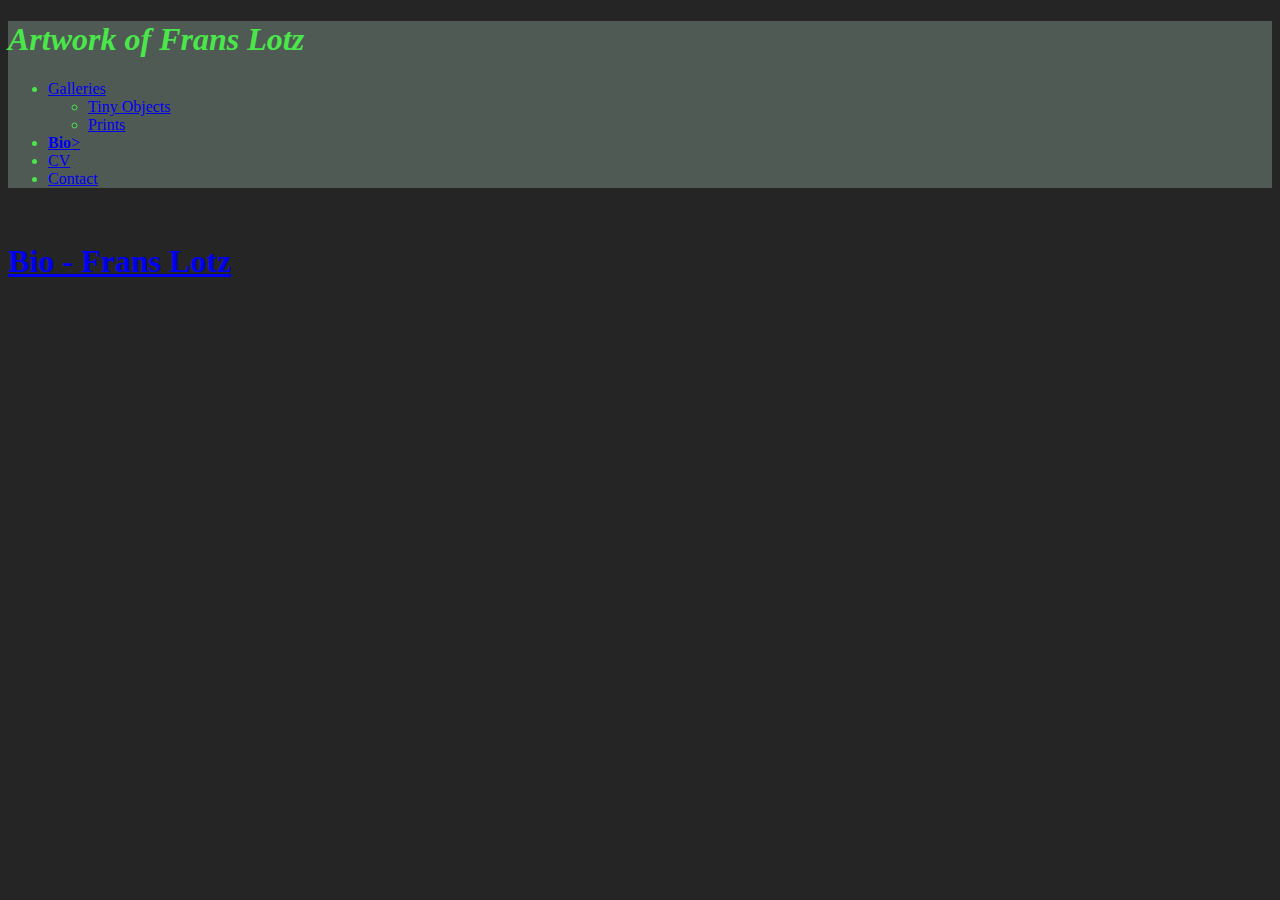
<file: Bio/index.html>
<!DOCTYPE html>
<html>
    <head>
        <title>Bio - Frans Lotz</title>
        <link href = "styles.css" rel="stylesheet" type = "text/css"></link>
    </head>
    <body>
        <header>
            <h1><strong><i>Artwork of Frans Lotz</i></strong></h1>
        <ul id=nav>
            <li><a href="Galleries.html">Galleries</a.href></a></li>
            <ul id=galleries>
                <li><a href="Galleries/Tiny_Objects.html">Tiny Objects</a></li>
                <li><a href="Galleries/Prints.html">Prints</a></li>
            </ul>
            <li><a href="Bio.html"><strong>Bio</strong>></a.href></li>
            <li><a href="CV.html">CV</a.href></li>
            <li><a href="Contact.html">Contact</a.href></li>
        </ul></header><br />
        <h1>Bio - Frans Lotz</h1>
    </body>
</html>
</file>
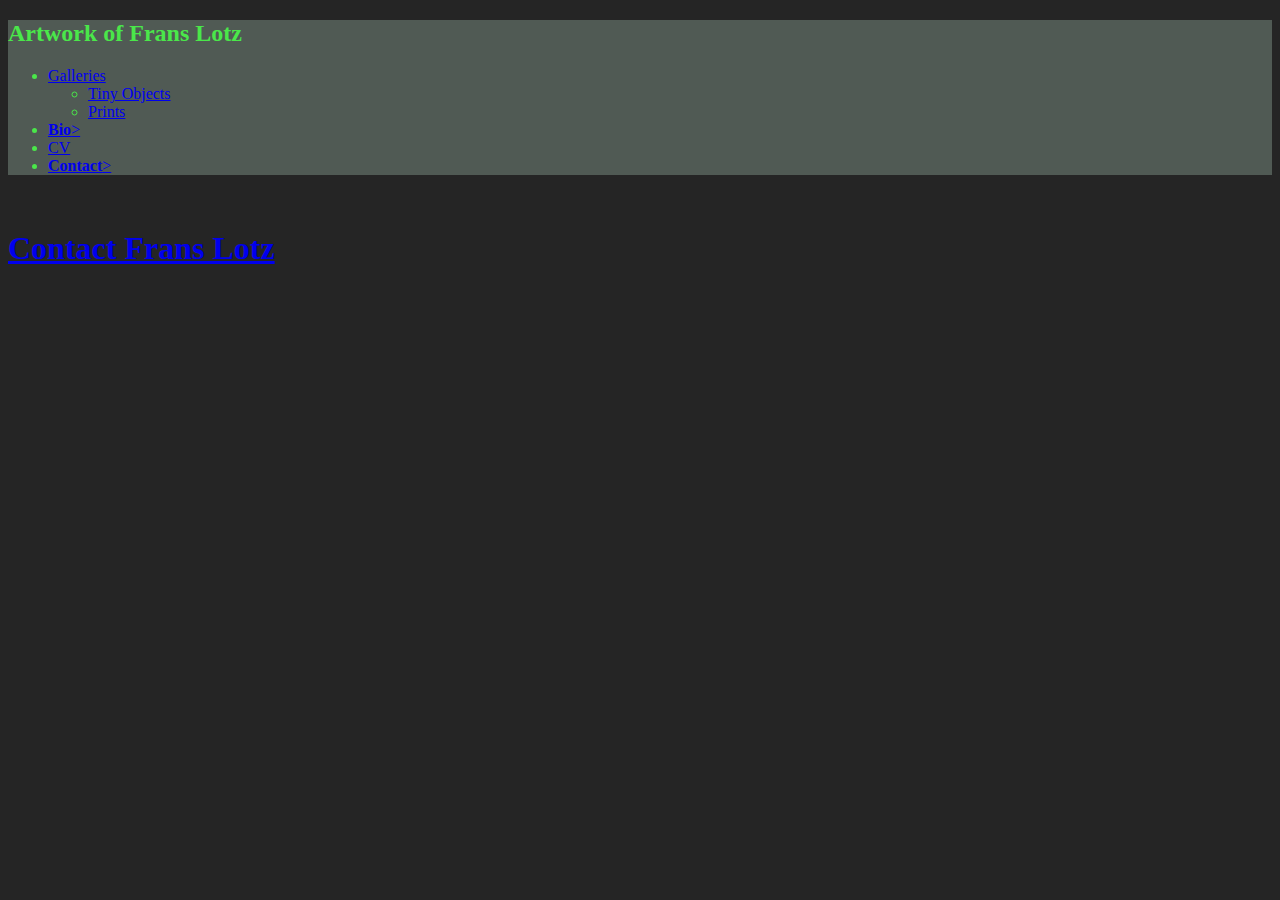
<file: Contact/index.html>
<!DOCTYPE html>
<html>
    <head>
        <title>Contact Frans Lotz</title>
        <link href = "styles.css" rel="stylesheet" type = "text/css"></link>
    </head>
    <body>
        <header>
            <h2 id=logo>Artwork of Frans Lotz</h2>
        <ul id=nav>
            <li><a href="Galleries/index.html">Galleries</a.href></a></li>
            <ul id=galleries>
                <li><a href="Galleries/Tiny_Objects/index.html">Tiny Objects</a></li>
                <li><a href="Galleries/Prints/index.html">Prints</a></li>
            </ul>
            <li><a href="Bio/index.html"><strong>Bio</strong>></a.href></li>
            <li><a href="CV/index.html">CV</a.href></li>
            <li><a href="Contact/index.html"><strong>Contact</strong>></a.href></li>
        </ul></header><br />
        <h1>Contact Frans Lotz</h1>
    </body>
</html>
</file>
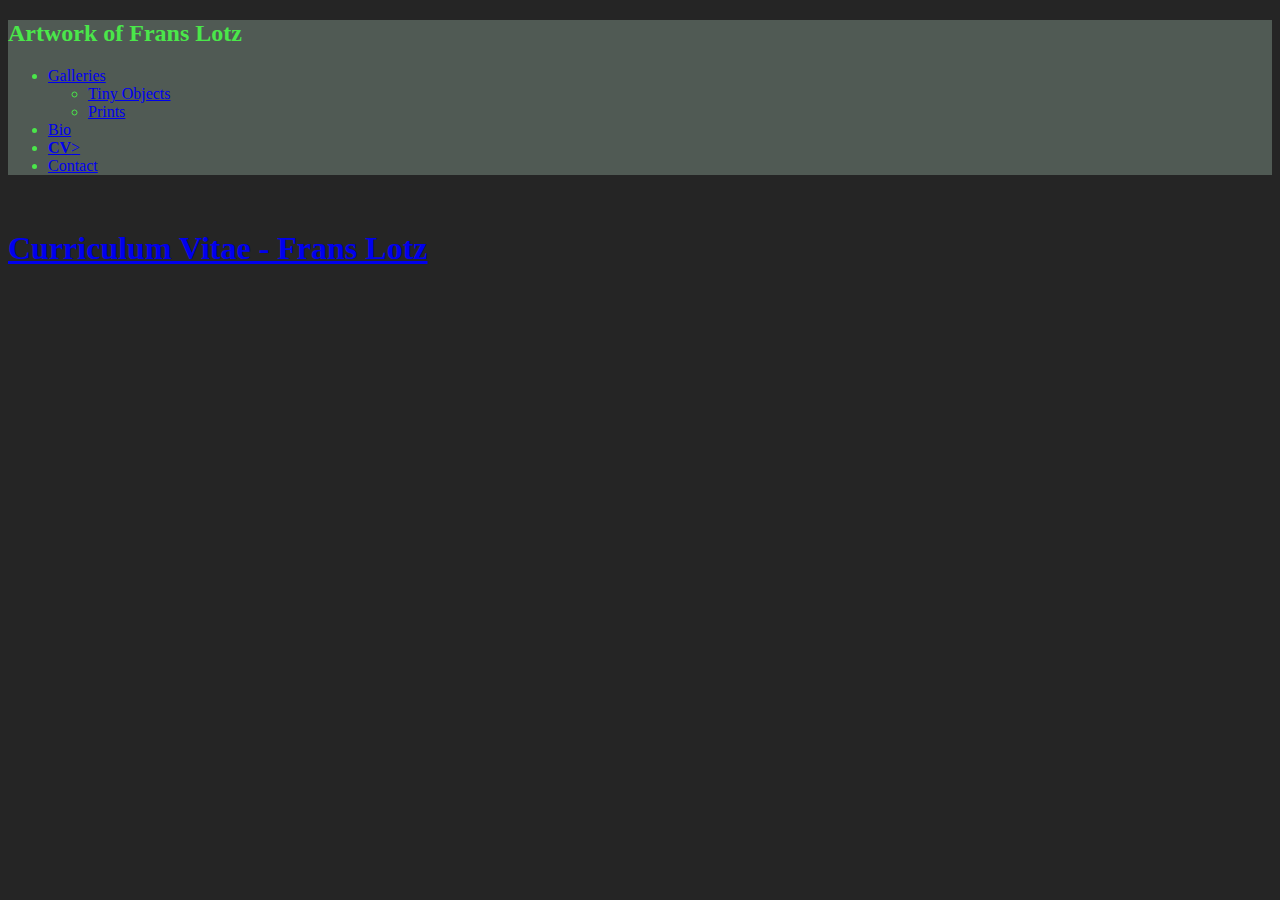
<file: CV/index.html>
<!DOCTYPE html>
<html>
    <head>
        <title>Curriculum Vitae - Frans Lotz</title>
        <link href = "styles.css" rel="stylesheet" type = "text/css"></link>
    </head>
    <body>
        <header>
            <h2 id=logo>Artwork of Frans Lotz</h2>
        <ul id=nav>
            <li><a href="Galleries/index.html">Galleries</a.href></a></li>
            <ul id=galleries>
                <li><a href="Galleries/Tiny_Objects/index.html">Tiny Objects</a></li>
                <li><a href="Galleries/Prints/index.html">Prints</a></li>
            </ul>
            <li><a href="Bio/index.html">Bio</a.href></li>
            <li><a href="CV/index.html"><strong>CV</strong>></a.href></li>
            <li><a href="Contact/index.html">Contact</a.href></li>
        </ul></header><br />
        <h1>Curriculum Vitae - Frans Lotz</h1>
    </body>
</html>
</file>
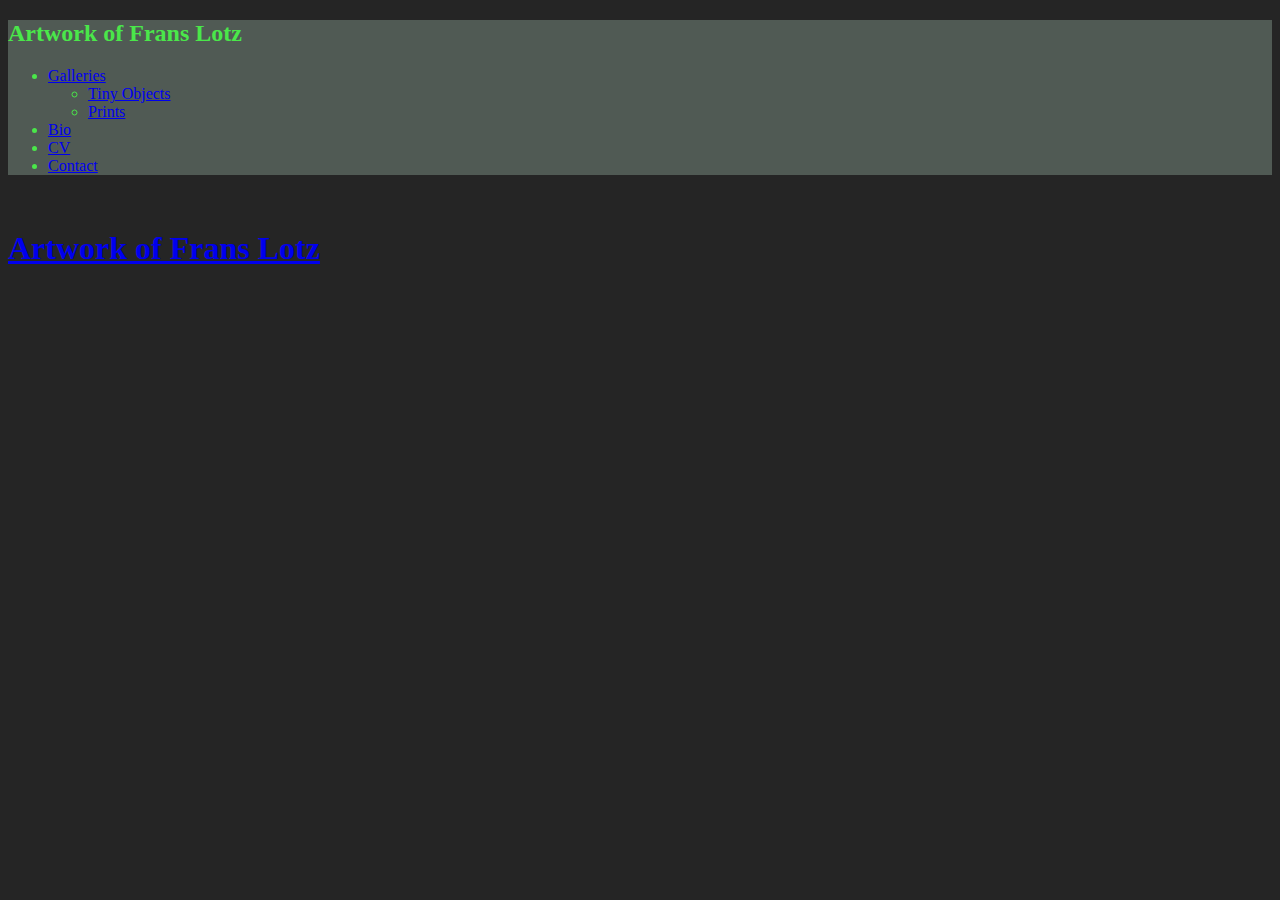
<file: Home/index.html>
<!DOCTYPE html>
<html>
    <head>
        <title>Artwork of Frans Lotz</title>
        <link href = "styles.css" rel="stylesheet" type = "text/css">
    </head>
    <body>
        <header>
            <h2 id=logo>Artwork of Frans Lotz</h2>
        <ul id=nav>
            <li><a href="Galleries/index.html">Galleries</a.href></a></li>
            <ul id=galleries>
                <li><a href="Galleries/Tiny_Objects/index.html">Tiny Objects</a></li>
                <li><a href="Galleries/Prints/index.html">Prints</a></li>
            </ul>
            <li><a href="Bio/index.html">Bio</a.href></li>
            <li><a href="CV/index.html">CV</a.href></li>
            <li><a href="Contact/index.html">Contact</a.href></li>
        </ul></header><br />
        <h1 id=pageTitle>Artwork of Frans Lotz</h1>
    </body>
</html>
</file>
<file: Bio/styles.css>
body {
    background: rgb(37, 37, 37);
    color: rgb(74, 231, 74);
}
header {
    background: rgb(80, 90, 84);
    color: rgb(74, 231, 74);
    padding: 5 15 0 15;
}
nav ul li {
    display: inline-block;
    color: rgb(74, 231, 74);
    list-style: none;
}
</file>
<file: Contact/styles.css>
body {
    background: rgb(37, 37, 37);
    color: rgb(74, 231, 74);
}
header {
    background: rgb(80, 90, 84);
    color: rgb(74, 231, 74);
    padding: 5 15 0 15;
}
nav ul li {
    display: inline-block;
    color: rgb(74, 231, 74);
    list-style: none;
}
</file>
<file: CV/styles.css>
body {
    background: rgb(37, 37, 37);
    color: rgb(74, 231, 74);
}
header {
    background: rgb(80, 90, 84);
    color: rgb(74, 231, 74);
    padding: 5 15 0 15;
}
nav ul li {
    display: inline-block;
    color: rgb(74, 231, 74);
    list-style: none;
}
</file>
<file: Home/styles.css>
body {
    background: rgb(37, 37, 37);
    color: rgb(74, 231, 74);
}
header {
    background: rgb(80, 90, 84);
    color: rgb(74, 231, 74);
    padding: 5 15 0 15;
}
nav ul li {
    display: inline-block;
    color: rgb(74, 231, 74);
    list-style: none;
}
nav ul li li {
    
}
</file>
